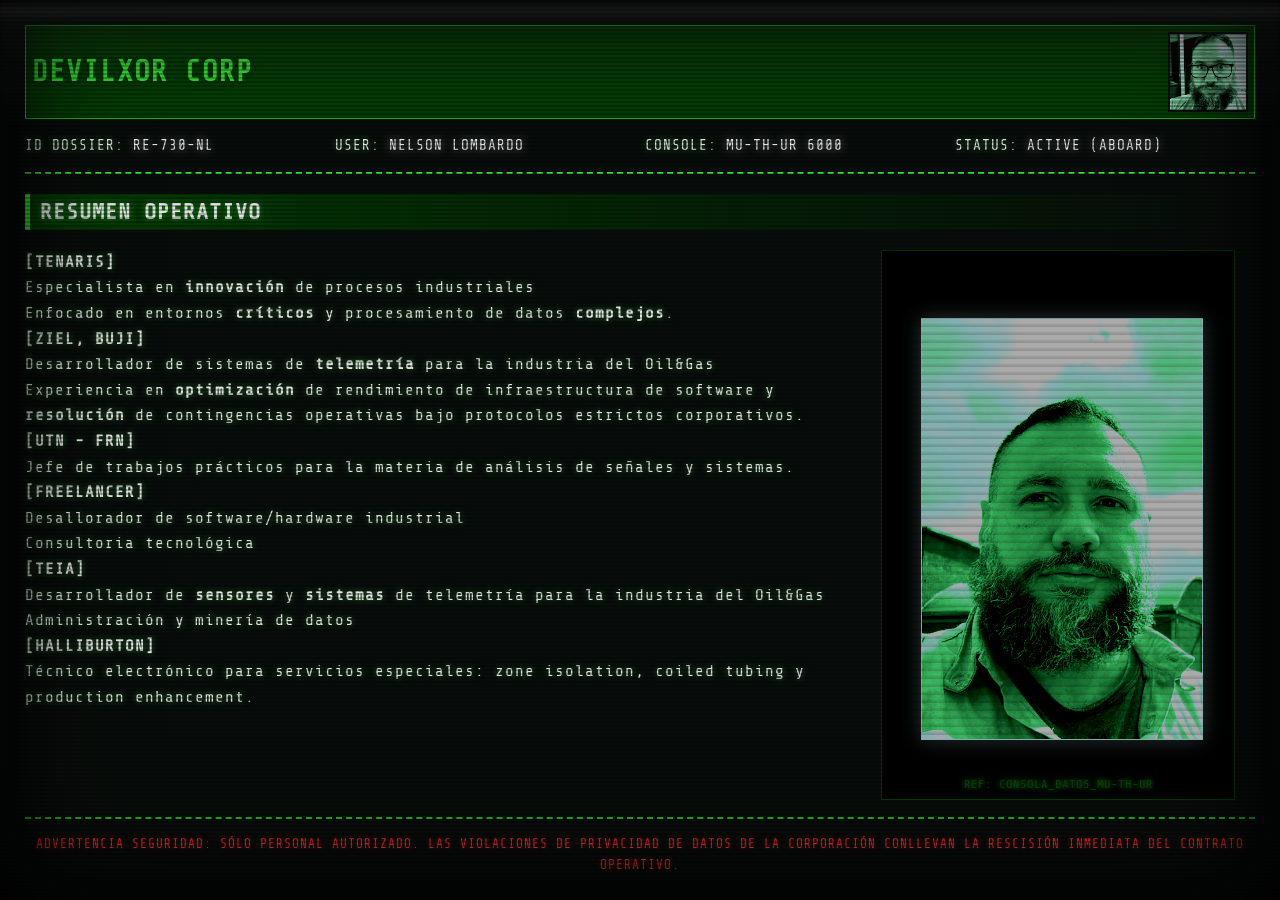
<file: content/cv/index.html>
<!DOCTYPE html>
<html lang="es">
<head>
    <meta charset="UTF-8">
    <meta name="viewport" content="width=device-width, initial-scale=1.0">
    <title>DEVILXOR CORP - PERSONAL DOSSIER v6.1</title>

    <!-- ── CRT Curved Screen Effect ── -->
    <link rel="stylesheet" href="css/crt.css">

    <style>
        @import url('https://fonts.googleapis.com/css2?family=Share+Tech+Mono&display=swap');

        :root {
            --crt-green: #33ff33;
            --crt-green-dim: #004400;
            --crt-bg: #0a0f0d;
            --terminal-font: 'Share Tech Mono', monospace;
        }

        * {
            box-sizing: border-box;
            margin: 0;
            padding: 0;
            scrollbar-width: thin;
            scrollbar-color: var(--crt-green) var(--crt-bg);
        }

        body {
            background-color: var(--crt-bg);
            /*color: var(--crt-green);*/
            color: #ffffff;
            font-family: var(--terminal-font);
            letter-spacing: 1px;
            line-height: 1.6;
            width: 100vw;
            height: 100vh;
            overflow: hidden; 
            position: relative;
        }

        .terminal-container {
            width: 100%;
            height: 100%;
            padding: 25px;
            display: flex;
            flex-direction: column;
            background-color: rgba(10, 15, 13, 0.95);
        }

        /* --- HEADER --- */
        header {
            border-bottom: 2px dashed var(--crt-green);
            padding-bottom: 15px;
            margin-bottom: 20px;
            flex-shrink: 0;
        }

        .header-top {
            display: flex;
            justify-content: space-between;
            align-items: center;
            border: 1px solid var(--crt-green);
            padding: 6px;
            margin-bottom: 15px;
            background-color: var(--crt-green-dim);
            color: var(--crt-bg);
        }

        .corp-logo {
            font-size: 1.8rem;
            font-weight: bold;
            text-transform: uppercase;
            text-shadow: 0 0 10px rgba(10, 15, 13, 0.5);
            color: var(--crt-green)
        }

        .header-pic-container {
            width: 80px;
            height: 80px;
            border: 2px solid var(--crt-bg);
            background-color: #000;
            overflow: hidden;
            position: relative;
        }

        /* FILTROS PARA IMAGEN DE PERFIL (CRT GREEN) */
        .header-pic-container img {
            width: 100%;
            height: 100%;
            object-fit: cover;
            filter: grayscale(100%) sepia(100%) hue-rotate(90deg) contrast(170%) brightness(100%) blur(0.3px);
            mix-blend-mode: screen;
            opacity: 0.95;
        }

        .header-pic-container::after {
            content: "";
            position: absolute;
            top: 0; left: 0; width: 100%; height: 100%;
            background: repeating-linear-gradient(0deg, rgba(0,0,0,0.15), rgba(0,0,0,0.15) 1px, transparent 1px, transparent 3px);
            pointer-events: none;
        }

        .dossier-meta {
            display: grid;
            grid-template-columns: repeat(auto-fit, minmax(200px, 1fr));
            gap: 10px;
            font-size: 0.9rem;
            text-transform: uppercase;
        }

        .meta-item span {
            color: #fff;
            text-shadow: 0 0 8px rgba(255, 255, 255, 0.5);
        }

        /* --- VENTANA DE SCROLL CON MANDATORY SNAP --- */
        .scroll-window {
            flex-grow: 1;
            overflow-y: auto;
            padding-right: 20px;
            margin-bottom: 15px;
            scroll-snap-type: y mandatory;
            scroll-behavior: smooth; 
        }

        /* --- SECCIONES CONFIGURADAS PARA ENGANCHE ESTRICTO --- */
        section {
            min-height: calc(100vh - 250px); 
            scroll-snap-align: start;
            scroll-margin-top: 5px; 
            padding-bottom: 40px; 
            box-sizing: border-box;
            display: flex;
            flex-direction: column;
        }

        /* CONTENEDOR FLUIDO EN DOS COLUMNAS ESTRICTAS */
        .section-content-wrapper {
            display: grid;
            grid-template-columns: 1.4fr 0.6fr; 
            gap: 30px;
            align-items: start;
            flex-grow: 1;
        }

        /* BLOQUE DE TEXTO (COLUMNA 1) */
        .text-block {
            overflow-y: auto;
            max-height: calc(100vh - 320px); 
            padding-right: 10px;
        }

        /* CONTENEDOR DE IMAGEN CONFIGURADO EN STACK (COLUMNA 2) */
        .nostromo-image-container {
            border: 1px solid var(--crt-green-dim);
            background-color: #000;
            padding: 10px;
            position: relative;
            width: 100%;
            height: calc(100vh - 350px); 
            display: flex;
            justify-content: center;
            align-items: center;
        }

        .image-stack {
            position: relative;
            width: 85%;
            height: 80%;
        }

        .image-stack img {
            position: absolute;
            width: 100%;
            height: 100%;
            object-fit: cover; 
            border: 1px solid var(--crt-green);
            background-color: var(--crt-bg);
            transition: transform 0.4s ease, z-index 0.4s step-start, opacity 0.4s ease, filter 0.4s ease;
            
            /* Filtro base por defecto para las imágenes secundarias */
            filter: grayscale(100%) sepia(100%) hue-rotate(85deg) contrast(160%) brightness(50%) saturate(120%);
            mix-blend-mode: screen; /* Las del fondo conservan transparencia para dar profundidad */
            opacity: 0.35;
            z-index: 1;
            transform: translate(-12px, -12px);
        }

        /* --- CONTROL DE ESTADOS DE LAS CAPAS --- */
        
        /* Imagen en Tercer Plano (Fondo) */
        .image-stack img.back-layer {
            transform: translate(-12px, -12px);
            z-index: 1;
            opacity: 0.25;
            mix-blend-mode: screen;
            filter: grayscale(100%) sepia(100%) hue-rotate(85deg) contrast(160%) brightness(40%);
        }

        /* Imagen en Segundo Plano (Medio) */
        .image-stack img.mid-layer {
            transform: translate(-4px, -4px);
            z-index: 2;
            opacity: 0.55;
            mix-blend-mode: screen;
            filter: grayscale(100%) sepia(100%) hue-rotate(85deg) contrast(160%) brightness(60%);
        }

        /* Imagen Activa (Primer Plano): CON FILTRO VERDE, PERO SÓLIDA (SIN TRANSPARENCIA) */
        .image-stack img.active-layer {
            transform: translate(4px, 4px);
            z-index: 3;
            opacity: .7 !important; /* Almost full opacity */
            mix-blend-mode: normal !important; /* Elimina la fusión transparente con el fondo */
            
            /* Conserva el tinte verde fosforescente con alta definición y contraste */
            filter: grayscale(100%) sepia(100%) hue-rotate(85deg) contrast(170%) brightness(95%) saturate(200%) !important;
            
            box-shadow: 0 0 20px rgba(51, 255, 51, 0.3);
            border-color: var(--crt-green);
        }

        /* Scanlines sobre las imágenes en primer plano */
        .nostromo-image-container::after {
            content: "";
            position: absolute;
            top: 0; left: 0; width: 100%; height: 100%;
            background: repeating-linear-gradient(
                0deg,
                rgba(0, 0, 0, 0.15) 0px,
                rgba(0, 0, 0, 0.15) 1px,
                transparent 4px,
                transparent 8px
            );
            pointer-events: none;
            z-index: 5;
        }

        /* ANIMACIÓN AL PASAR EL CURSOR (HOVER MULTIPLICADO) */
        .nostromo-image-container:hover .image-stack img.back-layer {
            transform: translate(-28px, -28px);
        }
        .nostromo-image-container:hover .image-stack img.mid-layer {
            transform: translate(0px, 0px);
        }
        .nostromo-image-container:hover .image-stack img.active-layer {
            transform: translate(28px, 28px);
            border-color: #fff;
        }

        .image-caption {
            position: absolute;
            bottom: 5px;
            left: 0;
            width: 100%;
            font-size: 0.75rem;
            color: var(--crt-green-dim);
            text-transform: uppercase;
            text-align: center;
            z-index: 6;
        }

        h2 {
            font-size: 1.4rem;
            text-transform: uppercase;
            border-left: 5px solid var(--crt-green);
            padding-left: 10px;
            margin-bottom: 20px;
            background: linear-gradient(90deg, var(--crt-green-dim), transparent);
            flex-shrink: 0;
            min-height: 2.2rem; 
        }

        /* ELEMENTOS DEL CV */
        .cv-item {
            border: 1px solid var(--crt-green-dim);
            padding: 15px;
            margin-bottom: 20px;
            background-color: rgba(0, 68, 0, 0.03);
            transition: all 0.2s ease;
        }

        .cv-item:hover {
            border-color: var(--crt-green);
            background-color: rgba(0, 68, 0, 0.12);
            box-shadow: 0 0 12px rgba(51, 255, 51, 0.15);
        }

        .cv-header {
            display: flex;
            justify-content: space-between;
            flex-wrap: wrap;
            font-weight: bold;
            margin-bottom: 10px;
        }

        .cv-role {
            color: #fff;
        }

        .cv-date {
            color: var(--crt-green);
        }

        .cv-body ul {
            list-style-type: ">> ";
            padding-left: 20px;
            margin-top: 8px;
        }

        .cv-body li {
            margin-bottom: 6px;
        }

        /* SKILLS / PROGRESS */
        .skill-row {
            display: flex;
            justify-content: space-between;
            align-items: center;
            margin-bottom: 12px;
        }
        
        .progress-bar {
            width: 50%;
            border: 1px solid var(--crt-green);
            height: 14px;
            padding: 2px;
            background: rgba(0,0,0,0.5);
        }

        .progress-fill {
            background-color: var(--crt-green);
            height: 100%;
            box-shadow: 0 0 8px var(--crt-green);
        }

        /* --- FOOTER --- */
        footer {
            padding-top: 15px;
            border-top: 2px dashed var(--crt-green);
            font-size: 0.8rem;
            text-align: center;
            text-transform: uppercase;
            color: #ff3333;
            text-shadow: 0 0 5px rgba(255, 51, 51, 0.5);
            flex-shrink: 0;
        }

        /* PERSONALIZACIÓN DEL SCROLLBAR */
        .scroll-window::-webkit-scrollbar {
            width: 10px;
        }
        .scroll-window::-webkit-scrollbar-track {
            background: var(--crt-bg);
            border-left: 1px solid var(--crt-green-dim);
        }
        .scroll-window::-webkit-scrollbar-thumb {
            background: var(--crt-green);
            border: 1px solid var(--crt-bg);
        }
        .scroll-window::-webkit-scrollbar-thumb:hover {
            background: #66ff66;
        }

        /* RESPONSIVE */
        @media (max-width: 768px) {
            .section-content-wrapper {
                grid-template-columns: 1fr;
            }
            .nostromo-image-container {
                height: 250px;
            }
            .text-block {
                max-height: none;
            }
        }
    </style>
    
    <!-- ── Primary title & description ── -->
    <meta name="description" content="Portfolio of Nelson Lombardo. Industrial software developer, electronic engineer, CFD enthusiast, and Linux advanced user. Explore projects, skills, and professional experience.">
    <meta name="keywords" content="Nelson Lombardo, industrial software, electronic engineer, CFD, Linux, portfolio, software developer, CFD simulation, OpenFOAM">
    <meta name="author" content="Nelson Lombardo">
    <link rel="canonical" href="https://nelsonlombardo.com.ar/">

    <!-- ── Open Graph / Social preview ── -->
    <meta property="og:title" content="Nelson Lombardo — Industrial Software Developer · Electronic Engineer">
    <meta property="og:description" content="Industrial software developer · Electronic engineer · CFD enthusiast · Linux advanced user">
    <meta property="og:image" content="https://nelsonlombardo.com.ar/img/me/thumb.jpg">
    <meta property="og:image:width" content="600">
    <meta property="og:image:height" content="600">
    <meta property="og:url" content="https://nelsonlombardo.com.ar/">
    <meta property="og:type" content="website">
    <meta property="og:locale" content="en_US">
    <meta name="twitter:card" content="summary_large_image">
    <meta name="twitter:title" content="Nelson Lombardo — Portfolio">
    <meta name="twitter:description" content="Industrial software developer · Electronic engineer · CFD enthusiast · Linux advanced user">

</head>
<body class="crt-green nostromo">

    <!-- CRT screen overlay layer -->
    <div class="screen">
        <div class="beam"></div>
    </div>

    <div class="terminal-container">
        
        <header>
            <div class="header-top">
                <div class="corp-logo">DEVILXOR CORP</div>
                <div class="header-pic-container">
                    <img src="img/perfil.png" alt="Nelson Lombardo">
                </div>
            </div>
            <div class="dossier-meta">
                <div class="meta-item">ID DOSSIER:  <span>RE-730-NL         </span></div>
                <div class="meta-item">USER:        <span>NELSON LOMBARDO   </span></div>
                <div class="meta-item">CONSOLE:     <span>MU-TH-UR 6000     </span></div>
                <div class="meta-item">STATUS:      <span>ACTIVE (ABOARD)   </span></div>
            </div>
        </header>

        <div class="scroll-window">
            <section id="objective">
                <h2>RESUMEN OPERATIVO</h2>
                <div class="section-content-wrapper">
                    <div class="text-block">
                        <p><strong>[TENARIS]</strong></p>
                        <ul>
                            <li>Especialista en <strong>innovación</strong> de procesos industriales</li>
                            <li>Enfocado en entornos <strong>críticos</strong> y procesamiento de datos <strong>complejos</strong>.</li>
                        </ul>

                        <p><strong>[ZIEL, BUJI]</strong></p>
                        <ul>
                            <li>Desarrollador de sistemas de <strong>telemetría</strong> para la industria del Oil&Gas</li>
                            <p>Experiencia en <strong>optimización</strong> de rendimiento de infraestructura de software y <strong>resolución</strong> de contingencias operativas bajo protocolos estrictos corporativos.</p>
                        </ul>

                        <p><strong>[UTN - FRN]</strong></p>
                        <ul>
                            <li>Jefe de trabajos prácticos para la materia de análisis de señales y sistemas.</li>
                        </ul>
                        <p><strong>[FREELANCER]</strong></p>
                        <ul>
                            <li>Desallorador de software/hardware industrial</li>
                            <li>Consultoria tecnológica</li>
                        </ul> 
                        <p><strong>[TEIA]</strong></p>
                        <ul>
                            <li>Desarrollador de <strong>sensores</strong> y <strong>sistemas</strong> de telemetría para la industria del Oil&Gas</li>
                            <li>Administración y minería de datos</li>
                        </ul>
                        <p><strong>[HALLIBURTON]</strong></p>
                        <ul>
                            <li>Técnico electrónico para servicios especiales: zone isolation, coiled tubing y production enhancement.</li>
                        </ul>
                    </div>
                    <div class="nostromo-image-container">
                        <div class="image-stack">
                            <img src="img/nelson.png" alt="[PROFILE_INTERFACE]">
                        </div>
                        <div class="image-caption">REF: CONSOLA_DATOS_MU-TH-UR</div>
                    </div>
                </div>
            </section>

            <section id="skills">
                <h2>APTITUDES Y DIAGNÓSTICO DE SISTEMA</h2>
                <div class="section-content-wrapper">
                    <div class="text-block">
                        <div class="skill-row">
                            <span>Resolución de conflictos</span>
                            <div class="progress-bar"><div class="progress-fill" style="width: 100%;"></div></div>
                        </div>
                        <div class="skill-row">
                            <span>Desarrollo de algoritmos</span>
                            <div class="progress-bar"><div class="progress-fill" style="width: 85%;"></div></div>
                        </div>
                        <div class="skill-row">
                            <span>Documentación</span>
                            <div class="progress-bar"><div class="progress-fill" style="width: 83%;"></div></div>
                        </div>
                        <div class="skill-row">
                            <span>Programación en lenguajes interpretados/compilados</span>
                            <div class="progress-bar"><div class="progress-fill" style="width: 81%;"></div></div>
                        </div>
                        <div class="skill-row">
                            <span>Procesamiento de datos</span>
                            <div class="progress-bar"><div class="progress-fill" style="width: 80%;"></div></div>
                        </div>
                        <div class="skill-row">
                            <span>Diseño de electrónica de baja pontencia/frecuencia</span>
                            <div class="progress-bar"><div class="progress-fill" style="width: 72%;"></div></div>
                        </div>
                        <div class="skill-row">
                            <span>Construcción de equipos industriales</span>
                            <div class="progress-bar"><div class="progress-fill" style="width: 70%;"></div></div>
                        </div>
                        <div class="skill-row">
                            <span>Manejo de personal</span>
                            <div class="progress-bar"><div class="progress-fill" style="width: 68%;"></div></div>
                        </div>
                        <div class="skill-row">
                            <span>Análisis de costos</span>
                            <div class="progress-bar"><div class="progress-fill" style="width: 65%;"></div></div>
                        </div>
                        <div class="skill-row">
                            <span>Diseño mecánico</span>
                            <div class="progress-bar"><div class="progress-fill" style="width: 52%;"></div></div>
                        </div>
                    </div>
                </div>
            </section>

            <section id="education">
                <h2>INSTRUCCIÓN ACADÉMICA REGISTRADA</h2>
                <div class="section-content-wrapper">
                    <div class="text-block">
                        <div class="cv-item">
                            <div class="cv-header">
                                <span class="cv-role">MAESTRANDO EN MÉTODOS NUMÉRICOS Y MECÁNICA COMPUTACIONAL, MENCIÓN FLUIDOS</span>
                                <span class="cv-date">2024-?</span>
                            </div>
                            <div class="cv-body">
                                <p>Universidad Tecnológica Nacional - Facultad Regional Delta[cite: 4]</p>
                            </div>
                        </div>
                        <div class="cv-item">
                            <div class="cv-header">
                                <span class="cv-role">INGENIERO EN ELECTRÓNICA</span>
                                <span class="cv-date">2007 - 2015</span>
                            </div>
                            <div class="cv-body">
                                <p>Universidad Tecnológica Nacional - Facultad Regional del Neuquén[cite: 5]</p>
                            </div>
                        </div>
                        <div class="cv-item">
                            <div class="cv-header">
                                <span class="cv-role">TÉCNICO UNIVERSITARIO EN ELECTRÓNICA</span>
                                <span class="cv-date">2007 - 2013</span>
                            </div>
                            <div class="cv-body">
                                <p>Universidad Tecnológica Nacional - Facultad Regional del Neuquén[cite: 5]</p>
                            </div>
                        </div>
                        <div class="cv-item">
                            <div class="cv-header">
                                <span class="cv-role">TÉCNICO EN ELECTRÓNICA</span>
                                <span class="cv-date">1996 - 2001</span>
                            </div>
                            <div class="cv-body">
                                <p>EPET 14 - Neuquén[cite: 6]</p>
                            </div>
                        </div>
                    </div>

                    <div class="nostromo-image-container">
                        <div class="image-stack">
                            <img src="img/flag.jpg" alt="[INSIGNIA_CERTIFICACION_TECNICA]">
                        </div>
                        <div class="image-caption">REF: CERT_ID: RE-730-NL</div>
                    </div>
                </div>
            </section>
            
            <!-- 2026 Section -->
            <section id="experience-2024">
                <h2>REGISTRO DE ACTIVIDADES (2026)</h2>
                <div class="section-content-wrapper">
                    <div class="text-block">
                        <div class="cv-item">
                            <div class="cv-header">
                                <span class="cv-role">ESPECIALISTA EN INNOVACIÓN INDUSTRIAL</span>
                                <span class="cv-date">2026</span>
                            </div>
                            <div class="cv-body">
                                <p><strong>Sector:</strong> Fabricación de tubos sin costura</p>
                                <ul>
                                    <li>Realización de crosscheck.</li>
                                </ul>
                            </div>
                        </div>
                    </div>
                    <div class="nostromo-image-container">
                        <div class="image-stack">
                            <img src="img/2026/crosscheck.jpg" alt="CROSSCHECK 2026">
                        </div>
                        <div class="image-caption">REF: SIDERCA_2026</div>
                    </div>
                </div>
            </section>

            <!-- 2024 Section -->
            <section id="experience-2024">
                <h2>REGISTRO DE ACTIVIDADES (2024)</h2>
                <div class="section-content-wrapper">
                    <div class="text-block">
                        <div class="cv-item">
                            <div class="cv-header">
                                <span class="cv-role">ESPECIALISTA EN INNOVACIÓN INDUSTRIAL</span>
                                <span class="cv-date">2024</span>
                            </div>
                            <div class="cv-body">
                                <p><strong>Sector:</strong> Fabricación de tubos sin costura</p>
                                <ul>
                                    <li>Relocalización a Campana, Buenos Aires, para la planta de fabricación de tubos TenarisSiderca.</li>
                                    <li>Desarrollo de software industrial para uso con métodos NDT basados en electromagnetismo.</li>
                                    <li>Administración de datos para minería y análisis asistido con algoritmos de aprendizaje profundo.</li>
                                </ul>
                            </div>
                        </div>
                    </div>
                    <div class="nostromo-image-container">
                        <div class="image-stack">
                            <img src="img/2024/steel_machine.jpg" alt="START 2024">
                        </div>
                        <div class="image-caption">REF: SIDERCA_2024</div>
                    </div>
                </div>
            </section>

            <!-- 2018 Section -->
            <section id="experience-2018">
                <h2>REGISTRO DE ACTIVIDADES (2018)</h2>
                <div class="section-content-wrapper">
                    <div class="text-block">
                        <div class="cv-item">
                            <div class="cv-header">
                                <span class="cv-role">GERENTE DE INGENIERÍA</span>
                                <span class="cv-date">2018</span>
                            </div>
                            <div class="cv-body">
                                <p><strong>Sector:</strong> Equipos de torre, Oil&Gas.</p>
                                <ul>
                                    <li>En ZIEL, se gana la licitación con YPF para proveer dispositivos de telemetría en los equipos de torre (pulling).</li>
                                    <li>Viajamos a China para reconocer proveedores y definir especificaciones para la manufactura.</li>
                                </ul>
                            </div>
                        </div>
                    </div>
                    <div class="nostromo-image-container">
                        <div class="image-stack">
                            <img src="img/2018/china.jpg" alt="CHINA 2018">
                        </div>
                        <div class="image-caption">REF: LICITACIÓN_2018</div>
                    </div>
                </div>
            </section>

            <!-- 2013 Section -->
            <section id="experience-2013">
                <h2>REGISTRO DE ACTIVIDADES (2013)</h2>
                <div class="section-content-wrapper">
                    <div class="text-block">
                        <div class="cv-item">
                            <div class="cv-header">
                                <span class="cv-role">ESTUDIANTE ING. EN ELECTRÓNICA</span>
                                <span class="cv-date">2013</span>
                            </div>
                            <div class="cv-body">
                                <p><strong>Sector:</strong> Universidad Tecnológica Nacional - Facultad Regional del Neuquén[cite: 5]</p>
                                <ul>
                                    <li>Sigo estudiando y desarrollando diferentes proyectos que se van presentando.</li>
                                </ul>
                            </div>
                        </div>
                    </div>
                    <div class="nostromo-image-container">
                        <div class="image-stack">
                            <img src="img/2013/dtm.jpg" alt="DTM 2013">
                            <img src="img/2013/prototype.jpg" alt="PROTOTYPE 2013">
                            <img src="img/2013/antenna.jpg" alt="ANTENNA 2013">
                        </div>
                        <div class="image-caption">REF: PROJECTS_MOD_LOG_2013</div>
                    </div>
                </div>
            </section>

            <!-- 20012 Section -->
            <section id="experience-2012">
                <h2>REGISTRO DE ACTIVIDADES (2012)</h2>
                <div class="section-content-wrapper">
                    <div class="text-block">
                        <div class="cv-item">
                            <div class="cv-header">
                                <span class="cv-role">ESTUDIANTE ING. EN ELECTRÓNICA</span>
                                <span class="cv-date">2012</span>
                            </div>
                            <div class="cv-body">
                                <p><strong>Sector:</strong> Universidad Tecnológica Nacional - Facultad Regional del Neuquén[cite: 5]</p>
                                <ul>
                                    <li>Sigo estudiando y desarrollando diferentes proyectos que se van presentando.</li>
                                </ul>
                            </div>
                        </div>
                    </div>
                    <div class="nostromo-image-container">
                        <div class="image-stack">
                            <img src="img/2012/pid.jpg" alt="PID 2012">
                        </div>
                        <div class="image-caption">REF: PROJECTS_MOD_LOG_2012</div>
                    </div>
                </div>
            </section>

            <!-- 2007 Section -->
            <section id="experience-2007">
                <h2>REGISTRO DE ACTIVIDADES (2007)</h2>
                <div class="section-content-wrapper">
                    <div class="text-block">
                        <div class="cv-item">
                            <div class="cv-header">
                                <span class="cv-role">TÉCNICO ELECTRÓNICO</span>
                                <span class="cv-date">2007</span>
                            </div>
                            <div class="cv-body">
                                <p><strong>Sector:</strong> Laboratorio de electrónica para las líneas de fractura, cementación y coiled tubing[cite: 1]</p>
                                <ul>
                                    <li>Termino el ordenamiento del sector y traspaso de mi rol.</li>
                                </ul>
                            </div>
                        </div>

                        <div class="cv-item">
                            <div class="cv-header">
                                <span class="cv-role">ESTUDIANTE ING. EN ELECTRÓNICA</span>
                                <span class="cv-date">2007</span>
                            </div>
                            <div class="cv-body">
                                <p><strong>Sector:</strong> Universidad Tecnológica Nacional - Facultad Regional del Neuquén[cite: 5]</p>
                                <ul>
                                    <li>Luego de ahorrar dinero durante mis años de trabajo y una mejora en la calidad de vida de mi familia de origen, comienzo a estudiar Ingeniería en Electrónica.</li>
                                    <li>Un hobby era hacer modificaciones a los gabinetes de las PCs (PC mods).</li>
                                    <li>Me tomo más en serio la programación y vuelvo al mundo GNU/Linux con fuerza. Decido que sólo utilizaré distros Linux's durante la carrera.</li>
                                </ul>
                            </div>
                        </div>
                    </div>
                    <div class="nostromo-image-container">
                        <div class="image-stack">
                            <img src="img/2007/pc_mod.jpg" alt="PC mod 2007">
                        </div>
                        <div class="image-caption">REF: PC_MOD_LOG_2007</div>
                    </div>
                </div>
            </section>

            <!-- 2006 Section -->
            <section id="experience-2006">
                <h2>REGISTRO DE ACTIVIDADES (2006)</h2>
                <div class="section-content-wrapper">
                    <div class="text-block">
                        <div class="cv-item">
                            <div class="cv-header">
                                <span class="cv-role">TÉCNICO ELECTRÓNICO</span>
                                <span class="cv-date">2006</span>
                            </div>
                            <div class="cv-body">
                                <p><strong>Sector:</strong> Laboratorio de electrónica para las líneas de fractura, cementación y coiled tubing[cite: 1]</p>
                                <ul>
                                    <li>Desarrollo de tareas avanzadas relacionadas con el mantenimiento correctivo.[cite: 1]</li>
                                    <li>Establezco diagramas para desarrollar el mantenimiento predictivo de los equipos.</li>
                                    <li>Opero equipos en campo, logrando comprender mejor el funcionamiento completo y estableciendo mejores protocolos de diagnóstico.</li>
                                </ul>
                            </div>
                        </div>
                    </div>

                    <div class="nostromo-image-container">
                        <div class="image-stack">
                            <img src="img/2006/blender_coworker.jpg" alt="Blender 2005">
                        </div>
                        <div class="image-caption">REF: FIELD_OPERATION_LOG_2006</div>
                    </div>
                </div>
            </section>

            <!-- 2005 Section -->
            <section id="experience-2005">
                <h2>REGISTRO DE ACTIVIDADES (2005)</h2>
                <div class="section-content-wrapper">
                    <div class="text-block">
                        <div class="cv-item">
                            <div class="cv-header">
                                <span class="cv-role">TÉCNICO ELECTRÓNICO</span>
                                <span class="cv-date">2005</span>
                            </div>
                            <div class="cv-body">
                                <p><strong>Sector:</strong> Laboratorio de electrónica para las líneas de fractura, cementación y coiled tubing[cite: 1]</p>
                                <ul>
                                    <li>Desarrollo de tareas avanzadas relacionadas con el mantenimiento correctivo.[cite: 1]</li>
                                    <li>Realizo más diagnóstico en campaña, visitando activamente los yacimientos donde se proporcinan los servicios especiales.</li>
                                    <li>Comienzo a interactuar con mucha más frecuencia con los operarios, construyendo relaciones laborales más fuertes.</li>
                                </ul>
                            </div>
                        </div>
                    </div>

                    <div class="nostromo-image-container">
                        <div class="image-stack">
                            <img src="img/2005/snow.jpg" alt="Snowing 2005">
                            <img src="img/2005/working.jpg" alt="Working 2005">
                        </div>
                        <div class="image-caption">REF: FIELD_OPERATION_LOG_2005</div>
                    </div>
                </div>
            </section>

            <!-- 2004 Section -->
            <section id="experience-2004">
                <h2>REGISTRO DE ACTIVIDADES (2004)</h2>
                <div class="section-content-wrapper">
                    <div class="text-block">
                        <div class="cv-item">
                            <div class="cv-header">
                                <span class="cv-role">TÉCNICO ELECTRÓNICO</span>
                                <span class="cv-date">2004</span>
                            </div>
                            <div class="cv-body">
                                <p><strong>Sector:</strong> Laboratorio de electrónica para las líneas de fractura, cementación y coiled tubing[cite: 1]</p>
                                <ul>
                                    <li>Mi primer trabajo formal.[cite: 1]</li>
                                    <li>Este año desarrollo tareas mayormente relacionadas con el mantenimiento correctivo.[cite: 1]</li>
                                    <li>Aprendo sobre algunos de los procesos administrativos básicos.[cite: 1]</li>
                                    <li>Debo desenvolverme totalmente solo, el sector había quedado desierto y las únicas personas con experiencia no pueden estar en Neuquén. El soporte es telefónico y esporádico.[cite: 1]</li>
                                </ul>
                            </div>
                        </div>
                    </div>

                    <div class="nostromo-image-container">
                        <div class="image-stack">
                            <img src="img/2004/hBase.jpg" alt="Halliburton base 2004">
                        </div>
                        <div class="image-caption">REF: H_BASE_NEUQUEN_2004</div>
                    </div>
                </div>
            </section>
        </div>
           
        <footer>
            ADVERTENCIA SEGURIDAD: SÓLO PERSONAL AUTORIZADO. LAS VIOLACIONES DE PRIVACIDAD DE DATOS DE LA CORPORACIÓN CONLLEVAN LA RESCISIÓN INMEDIATA DEL CONTRATO OPERATIVO.
        </footer>

    </div>

    <!-- Computer sound element -->
    <audio id="nostromo-beep" src="sounds/computer.mp3" preload="auto"></audio>
    <audio id="background-sound" src="sounds/nostromo_boot_up.mp3" preload="auto"></audio>

    <script>
        const scrollWindow = document.querySelector('.scroll-window');
        const sections = document.querySelectorAll('section');
        const beepSound = document.getElementById('nostromo-beep');
        
        let currentSectionIndex = 0;
        let isScrolling;

        function playBeep() {
            beepSound.currentTime = 0;
            beepSound.play().catch(() => {});
        }

        // --- EFECTO TELEPO / TYPEWRITER ---
        function typeTitle(section) {
            const h2 = section.querySelector('h2');
            if (!h2) return;

            if (!h2.getAttribute('data-original-text')) {
                h2.setAttribute('data-original-text', h2.textContent);
            }

            const fullText = h2.getAttribute('data-original-text');
            h2.textContent = ''; 
            let charIndex = 0;

            if (h2.intervalId) clearInterval(h2.intervalId);

            h2.intervalId = setInterval(() => {
                if (charIndex < fullText.length) {
                    h2.textContent += fullText.charAt(charIndex);
                    charIndex++;
                } else {
                    clearInterval(h2.intervalId);
                }
            }, 60); 
        }

        // --- ROTACIÓN DINÁMICA DE IMÁGENES EN STACK ---
        function updateStackLayers() {
            document.querySelectorAll('.image-stack').forEach(stack => {
                const images = Array.from(stack.querySelectorAll('img'));
                if (images.length === 0) return;

                if (stack.activeIndex === undefined) {
                    stack.activeIndex = images.length - 1; 
                }

                images.forEach((img, idx) => {
                    img.classList.remove('active-layer', 'mid-layer', 'back-layer');

                    if (idx === stack.activeIndex) {
                        img.classList.add('active-layer');
                    } else if (idx === (stack.activeIndex - 1 + images.length) % images.length) {
                        img.classList.add('mid-layer');
                    } else {
                        img.classList.add('back-layer');
                    }
                });
            });
        }

        function startStackRotation() {
            setInterval(() => {
                document.querySelectorAll('.image-stack').forEach(stack => {
                    const images = stack.querySelectorAll('img');
                    if (images.length <= 1) return; 

                    stack.activeIndex = (stack.activeIndex - 1 + images.length) % images.length;
                });
                updateStackLayers();
            }, 5000); 
        }

        // Inicializar limpieza de títulos
        sections.forEach((section, index) => {
            const h2 = section.querySelector('h2');
            if (h2) {
                h2.setAttribute('data-original-text', h2.textContent);
                if (index !== 0) h2.textContent = ''; 
            }
        });

        window.addEventListener('DOMContentLoaded', () => {
            if(sections[0]) typeTitle(sections[0]);
            updateStackLayers();
            startStackRotation();
        });

        // --- DETECCIÓN DEL SCROLL CON SNAP ---
        scrollWindow.addEventListener('scroll', function() {
            window.clearTimeout(isScrolling);

            isScrolling = setTimeout(function() {
                const triggerPoint = scrollWindow.getBoundingClientRect().top + (scrollWindow.clientHeight / 2);
                
                sections.forEach((section, index) => {
                    const rect = section.getBoundingClientRect();
                    
                    if (triggerPoint >= rect.top && triggerPoint <= rect.bottom) {
                        
                        if (index !== currentSectionIndex) {
                            currentSectionIndex = index;
                            
                            playBeep();
                            
                            typeTitle(section);
                        }
                    } else {
                        const h2 = section.querySelector('h2');
                        if (h2 && index !== currentSectionIndex) {
                            h2.textContent = '';
                        }
                    }
                });

            }, 60); 
        });

                // --- BACKGROUND AUDIO (loop con silencios aleatorios) ---
        const bgAudio = document.getElementById('background-sound');
        let audioStarted = false;

        function playBgAudio() {
            bgAudio.currentTime = 0;
            bgAudio.play().catch(() => {});
        }

        function scheduleNextPlay() {
            const delay = Math.random() * 10000;
            setTimeout(playBgAudio, delay);
        }

        function startBgOnInteraction() {
            if (audioStarted) return;
            audioStarted = true;

            console.log('🎵 Starting background audio');

            bgAudio.volume = 0.8; // 80 percentage
            playBgAudio();
            bgAudio.addEventListener('ended', scheduleNextPlay);

            document.removeEventListener('click', startBgOnInteraction);
            document.removeEventListener('keydown', startBgOnInteraction);
            document.removeEventListener('touchstart', startBgOnInteraction);
        }

        // Wait for first user interaction
        document.addEventListener('click', startBgOnInteraction);
        document.addEventListener('keydown', startBgOnInteraction);
        document.addEventListener('touchstart', startBgOnInteraction);


        const beam = document.querySelector('.screen .beam');
        function updateRandom() {
            const min = 1;
            const max = 3;
            const rndVal = Math.random() * (max - min) + min;
            beam.style.setProperty('--random-value', `${rndVal}`);
            setTimeout(updateRandom, 1000);
        }
        updateRandom();
    </script>

</body>   
</html>
</file>
<file: content/cv/css/crt.css>
/* BASE ================================================= */
:root{
    --crt-flicker-speed: 15.5s;

    --crt-warp-x: 1.0015;
    --crt-warp-y: 0.9985;
    --crt-warp-speed: 20s;

    --crt-breath-brightness: 1.04;
    --crt-breath-speed: 15s;

    --crt-scanline-dark: .18;
    --crt-scanline-light: .02;
    --crt-scanline-opacity: .9;
    --crt-scanline-size: 2px;

    --crt-beam-height: 140px;
    --crt-beam-blur: 4px;
    --crt-beam-speed: 1s; /* Scanline speed */
    --crt-beam-opacity: .6;

    --crt-ghost-opacity: .04;
    --crt-ghost-blur: 2px;

    --crt-overscan: -3px;
}

/* Presets */

/* OFFICE 98 */
body.crt-office98{
    background:#e9ecef;
    color:#111;
    text-shadow:
    0.4px 0 rgba(255,0,0,.18),
    -0.4px 0 rgba(0,120,255,.18);

    --crt-scanline-dark:.06;
    --crt-scanline-light:.02;
    --crt-scanline-opacity:.45;

    --crt-ghost-opacity:.015;
    --crt-ghost-blur:1px;

    --crt-breath-brightness:1.02;

    --crt-warp-x:1.0025;
    --crt-warp-y:0.9975;
}
body.crt-office98 ::selection{
    background:#0a246a;
    color:#fff;
}

/* GREEN TERMINAL */
body.crt-green{
    background:#001400;
    /* color:#6CFF6C; */
    color: #ffffff;

    text-shadow:0 0 6px rgba(108,255,108,.5);

    --crt-scanline-dark:.28;
    --crt-scanline-light:.04;
    --crt-scanline-opacity:1;

    --crt-breath-brightness:1.08;
    --crt-flicker-speed:2.8s;

    --crt-ghost-opacity:.08;
    --crt-ghost-blur:3px;
}
body.crt-green ::selection{
    background:rgba(108,255,108,.25);
    color:#eaffea;
}

/* AMBER */
body.crt-amber{
    background:#140d00;
    color:#ffFFFF;

    text-shadow:
        0 0 3px rgba(255,176,0,.6),
        0 0 8px rgba(255,176,0,.35),
        0 0 14px rgba(255,176,0,.15);

    --crt-scanline-dark:.26;
    --crt-scanline-light:.05;
    --crt-scanline-opacity:1;

    --crt-ghost-opacity:.10;
    --crt-ghost-blur:3px;

    --crt-breath-brightness:1.07;
    --crt-flicker-speed:3s;
}
body.crt-amber ::selection{
    background:rgba(255,176,0,.25);
    color:#fff2cc;
}

/* PVM */
body.crt-pvm{
    background:#040404;
    color:#f2f6ff;

    --crt-scanline-dark:.32;
    --crt-scanline-light:.04;
    --crt-scanline-size:2px;
    --crt-scanline-opacity:.75;

    --crt-ghost-opacity:.015;
    --crt-ghost-blur:.6px;

    --crt-warp-x:1.0002;
    --crt-warp-y:0.9998;

    --crt-breath-brightness:1.002;
    --crt-flicker-speed:14s;
}
body.crt-pvm ::selection{
    background:#f2f6ff;
    color:#040404;
}

/* CAMADAS CRT ========================================== */
body::after{
    content:"";
    position:fixed;
    inset:0;
    pointer-events:none;
    background:inherit;
    opacity: var(--crt-ghost-opacity);
    filter: blur(var(--crt-ghost-blur));
    z-index:2;
}

.screen {
    position: fixed;
    inset: var(--crt-overscan);
    pointer-events: none;
    z-index:3;
    
    box-shadow:
        inset 0 0 80px rgba(0,0,0,1),
        inset 0 0 140px rgba(0,0,0,.8);
    
    animation:
    crtFlicker var(--crt-flicker-speed) linear infinite,
    crtWarp var(--crt-warp-speed) ease-in-out infinite,
    crtBreath var(--crt-breath-speed) ease-in-out infinite;
}

/* Scanlines */
.screen::before {
content: "";
position: absolute;
inset: 0;
pointer-events: none;
z-index: 4;

background: repeating-linear-gradient(
    to bottom,
    rgba(0,0,0,var(--crt-scanline-dark)) 0px,
    rgba(0,0,0,var(--crt-scanline-dark)) var(--crt-scanline-size),
    rgba(0,0,0,var(--crt-scanline-light)) var(--crt-scanline-size),
    rgba(0,0,0,var(--crt-scanline-light)) calc(var(--crt-scanline-size) * 2)
);

opacity: var(--crt-scanline-opacity);
mix-blend-mode: multiply;
}

/* Vidro */
/*
.screen::after {
content: "";
position: absolute;
inset: 0;
pointer-events: none;
z-index: 5;

background: radial-gradient(
    ellipse at center,
    rgba(255,255,255,.13) 0%,
    rgba(255,255,255,.06) 30%,
    rgba(0,0,0,.55) 90%,
    rgba(0,0,0,.92) 100%
);
}
*/

/* Feixe */
.screen .beam {
    position: absolute;
    left: 0;
    width: 100%;
    z-index: 3;
    pointer-events: none;
    rotate: 0deg;

    background: linear-gradient(
        to bottom,
        transparent 0%,
        rgba(255,255,255,.05) 05%,
        rgba(255,255,255,.18) 10%,
        rgba(255,255,255,.05) 15%,
        transparent 100%
    );

    height: var(--crt-beam-height);
    filter: blur(var(--crt-beam-blur));
    opacity: var(--crt-beam-opacity);
    /*
    animation: beamDrop var(--crt-beam-speed) cubic-bezier(.25,.1,.25,var(3, 2)) infinite;
    */
}

/* Animations */
@keyframes crtFlicker {
    0%  { opacity: 1.00; }
    44% { opacity: 1.00; }
    45% { opacity: 0.55; }
    46% { opacity: 1.00; }
    49% { opacity: 0.85; }
    50% { opacity: 1.00; }
    74% { opacity: 1.00; }
    75% { opacity: 0.50; }
    76% { opacity: 1.00; }
    79% { opacity: 0.80; }
    80% { opacity: 1.00; }
    100%{ opacity: 1.00; }
}

@keyframes crtWarp {
    0%   { transform: scale(1,1); }
    50%  { transform: scale(var(--crt-warp-x), var(--crt-warp-y)); }
    100% { transform: scale(1,1); }
}

@keyframes crtBreath{
    0%,100%{ filter: brightness(1); }
    80%{ filter: brightness(var(--crt-breath-brightness)); }
}

@keyframes beamDrop {
    0% {
        top: calc(-1 * var(--crt-beam-height));
        opacity: 0;
    }
    5% {
        opacity: var(--crt-beam-opacity);
    }
    45% {
        top: 50%;
        transform: translateY(-50%);
        opacity: var(--crt-beam-opacity);
    }
    55% {
        top: 50%;
        transform: translateY(-50%);
        opacity: var(--crt-beam-opacity);
    }
    95% {
        opacity: var(--crt-beam-opacity);
    }
    100% {
        top: 100%;
        transform: translateY(0);
        opacity: 0;
    }
}
</file>
